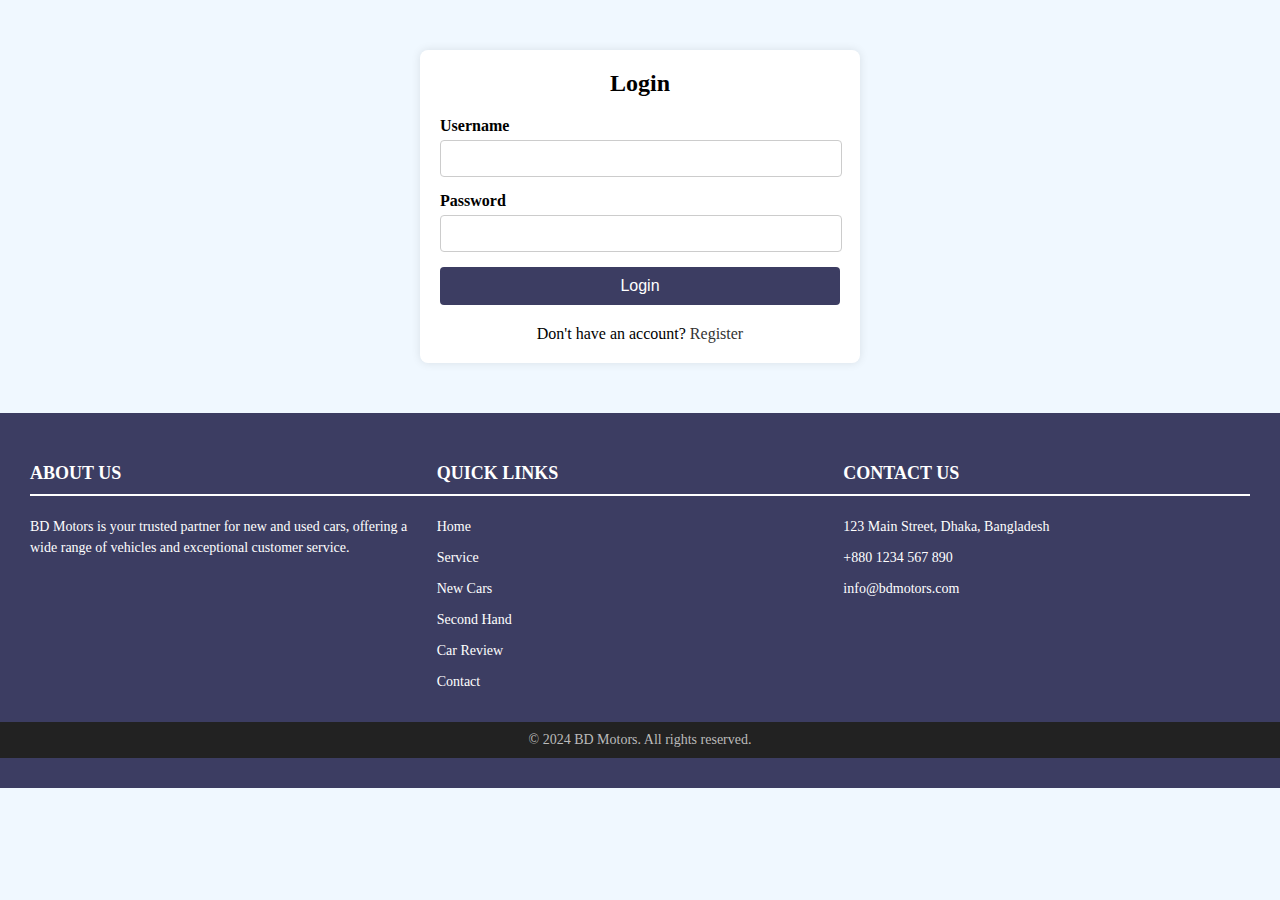
<file: login.html>
<!DOCTYPE html>
<html lang="en">
<head>
    <meta charset="UTF-8">
    <meta name="viewport" content="width=device-width, initial-scale=1.0">
    <title>Login - BD Motors</title>
    <link rel="stylesheet" href="style1.css">
    <link rel="stylesheet" href="footer.css">

</head>
<body>
    <div class="container">
        <h2>Login</h2>
        <form action="process_login.php" method="post">
            <div class="input-group">
                <label for="username">Username</label>
                <input type="text" id="username" name="username" required>
            </div>
            <div class="input-group">
                <label for="password">Password</label>
                <input type="password" id="password" name="password" required>
            </div>
            <button type="submit">Login</button>
        </form>
        <p>Don't have an account? <a href="register.html">Register</a></p>
    </div>



 
    <footer>
        <div class="footer-container">
            <div class="footer-section about">
                <h2>About Us</h2>
                <p>BD Motors is your trusted partner for new and used cars, offering a wide range of vehicles and exceptional customer service.</p>
                <div class="social-media">
                    <a href="https://facebook.com" target="_blank"><i class="fab fa-facebook-f"></i></a>
                    <a href="https://twitter.com" target="_blank"><i class="fab fa-twitter"></i></a>
                    <a href="https://instagram.com" target="_blank"><i class="fab fa-instagram"></i></a>
                    <a href="https://linkedin.com" target="_blank"><i class="fab fa-linkedin-in"></i></a>
                </div>
            </div>
            <div class="footer-section links">
                <h2>Quick Links</h2>
                <ul>
                    <li><a href="home.html">Home</a></li>
                    <li><a href="service.html">Service</a></li>
                    <li><a href="newcars.html">New Cars</a></li>
                    <li><a href="secondhand.html">Second Hand</a></li>
                    <li><a href="carreview.html">Car Review</a></li>
                    <li><a href="contact.html">Contact</a></li>
                </ul>
            </div>
            <div class="footer-section contact">
                <h2>Contact Us</h2>
                <ul>
                    <li><i class="fas fa-map-marker-alt"></i> 123 Main Street, Dhaka, Bangladesh</li>
                    <li><i class="fas fa-phone"></i> +880 1234 567 890</li>
                    <li><i class="fas fa-envelope"></i> info@bdmotors.com</li>
                </ul>
            </div>
        </div>
        <div class="footer-bottom">
            <p>&copy; 2024 BD Motors. All rights reserved.</p>
        </div>
    </footer>
    
    <!-- Your existing scripts -->
    
    <script>
        function showMenu(){
            document.getElementById("navLink").style.right = "0";
        }
        function hideMenu(){
            document.getElementById("navLink").style.right = "-200px";
        }
    </script>   
</body>
</html>
</file>
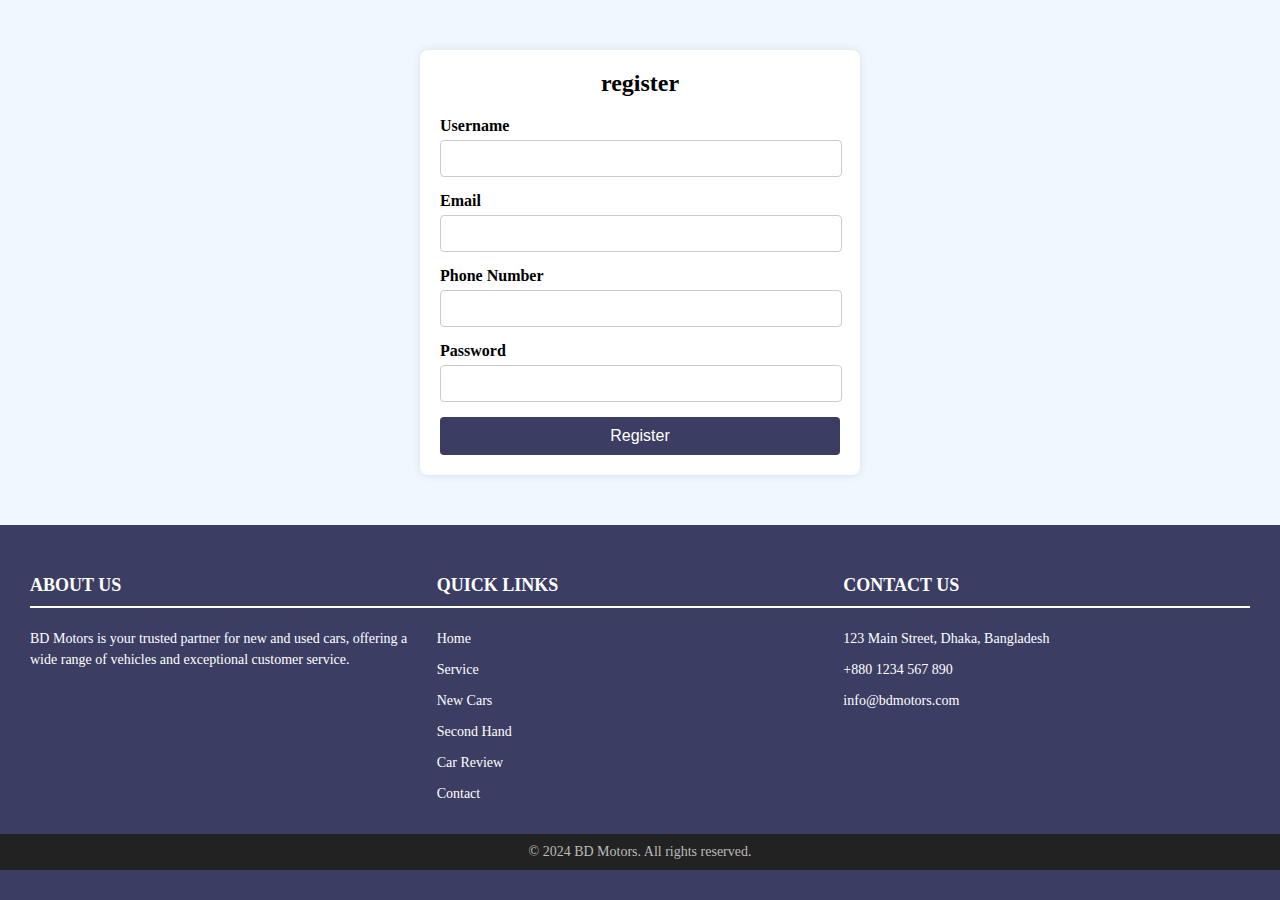
<file: register.html>
<!DOCTYPE html>
<html lang="en">
<head>
    <meta charset="UTF-8">
    <meta name="viewport" content="width=device-width, initial-scale=1.0">
    <title>Login - BD Motors</title>
    <link rel="stylesheet" href="style1.css">
    <link rel="stylesheet" href="footer.css">

</head>
<body>
    <div class="container">
        <h2>register</h2>
        <form action="process_login.php" method="post">
            <div class="input-group">
                <label for="username">Username</label>
                <input type="text" id="username" name="username" required>
            </div>
            <div class="input-group">
                <label for="username">Email</label>
                <input type="text" id="username" name="username" required>
            </div>
            <div class="input-group">
                <label for="password">Phone Number</label>
                <input type="password" id="password" name="password" required>
            </div>
            <div class="input-group">
                <label for="password">Password</label>
                <input type="password" id="password" name="password" required>
            </div>
            <button type="submit">Register</button>
        </form>
       
    </div>



 
    <footer>
        <div class="footer-container">
            <div class="footer-section about">
                <h2>About Us</h2>
                <p>BD Motors is your trusted partner for new and used cars, offering a wide range of vehicles and exceptional customer service.</p>
                <div class="social-media">
                    <a href="https://facebook.com" target="_blank"><i class="fab fa-facebook-f"></i></a>
                    <a href="https://twitter.com" target="_blank"><i class="fab fa-twitter"></i></a>
                    <a href="https://instagram.com" target="_blank"><i class="fab fa-instagram"></i></a>
                    <a href="https://linkedin.com" target="_blank"><i class="fab fa-linkedin-in"></i></a>
                </div>
            </div>
            <div class="footer-section links">
                <h2>Quick Links</h2>
                <ul>
                    <li><a href="home.html">Home</a></li>
                    <li><a href="service.html">Service</a></li>
                    <li><a href="newcars.html">New Cars</a></li>
                    <li><a href="secondhand.html">Second Hand</a></li>
                    <li><a href="carreview.html">Car Review</a></li>
                    <li><a href="contact.html">Contact</a></li>
                </ul>
            </div>
            <div class="footer-section contact">
                <h2>Contact Us</h2>
                <ul>
                    <li><i class="fas fa-map-marker-alt"></i> 123 Main Street, Dhaka, Bangladesh</li>
                    <li><i class="fas fa-phone"></i> +880 1234 567 890</li>
                    <li><i class="fas fa-envelope"></i> info@bdmotors.com</li>
                </ul>
            </div>
        </div>
        <div class="footer-bottom">
            <p>&copy; 2024 BD Motors. All rights reserved.</p>
        </div>
    </footer>
    
    <!-- Your existing scripts -->
    
    <script>
        function showMenu(){
            document.getElementById("navLink").style.right = "0";
        }
        function hideMenu(){
            document.getElementById("navLink").style.right = "-200px";
        }
    </script>   
</body>
</html>
</file>
<file: style1.css>
*{
    margin: 0;
    padding: 0;
}

body{
    background-color: aliceblue;
}


.container {
    max-width: 400px;
    margin: 50px auto;
    padding: 20px;
    background: #fff;
    border-radius: 8px;
    box-shadow: 0 0 10px rgba(0, 0, 0, 0.1);
    text-align: center;
}

.container h2 {
    margin-bottom: 20px;
}

.input-group {
    margin-bottom: 15px;
    margin-right: 20px;
    text-align: left;
}

.input-group label {
    display: block;
    margin-bottom: 5px;
    font-weight: bold;
}

.input-group input {
    width: 100%;
    padding: 10px;
    border: 1px solid #ccc;
    border-radius: 4px;
}

button {
    width: 100%;
    padding: 10px;
    background: #3c3d62;
    color: #fff;
    border: none;
    border-radius: 4px;
    cursor: pointer;
    font-size: 16px;
}

.container p {
    margin-top: 20px;
}

.container p a {
    color: #333;
    text-decoration: none;
}

.container p a:hover {
    text-decoration: underline;
}
</file>
<file: footer.css>
/* Footer Styles */
footer {
    background: #3c3d62;
    color: #fff;
    padding: 30px 0;
}

.footer-container {
    display: flex;
    justify-content: space-between;
    align-items: flex-start;
    flex-wrap: wrap;
    padding: 0 30px;
}

.footer-section {
    flex: 1;
    min-width: 250px;
    margin: 20px 0;
}

.footer-section h2 {
    margin-bottom: 20px;
    font-size: 18px;
    text-transform: uppercase;
    border-bottom: 2px solid #fff;
    padding-bottom: 10px;
}

.footer-section p, .footer-section ul {
    font-size: 14px;
    line-height: 1.5;
}

.footer-section ul {
    list-style: none;
    padding: 0;
}

.footer-section ul li {
    margin-bottom: 10px;
}

.footer-section ul li a {
    color: #fff;
    text-decoration: none;
    transition: color 0.3s;
}

.footer-section ul li a:hover {
    color: #ddd;
}

.social-media a {
    color: #fff;
    margin-right: 15px;
    font-size: 16px;
    transition: color 0.3s;
}

.social-media a:hover {
    color: #ddd;
}

.footer-bottom {
    text-align: center;
    padding: 10px 0;
    background: #222;
    color: #bbb;
}

.footer-bottom p {
    margin: 0;
    font-size: 14px;
}
</file>
